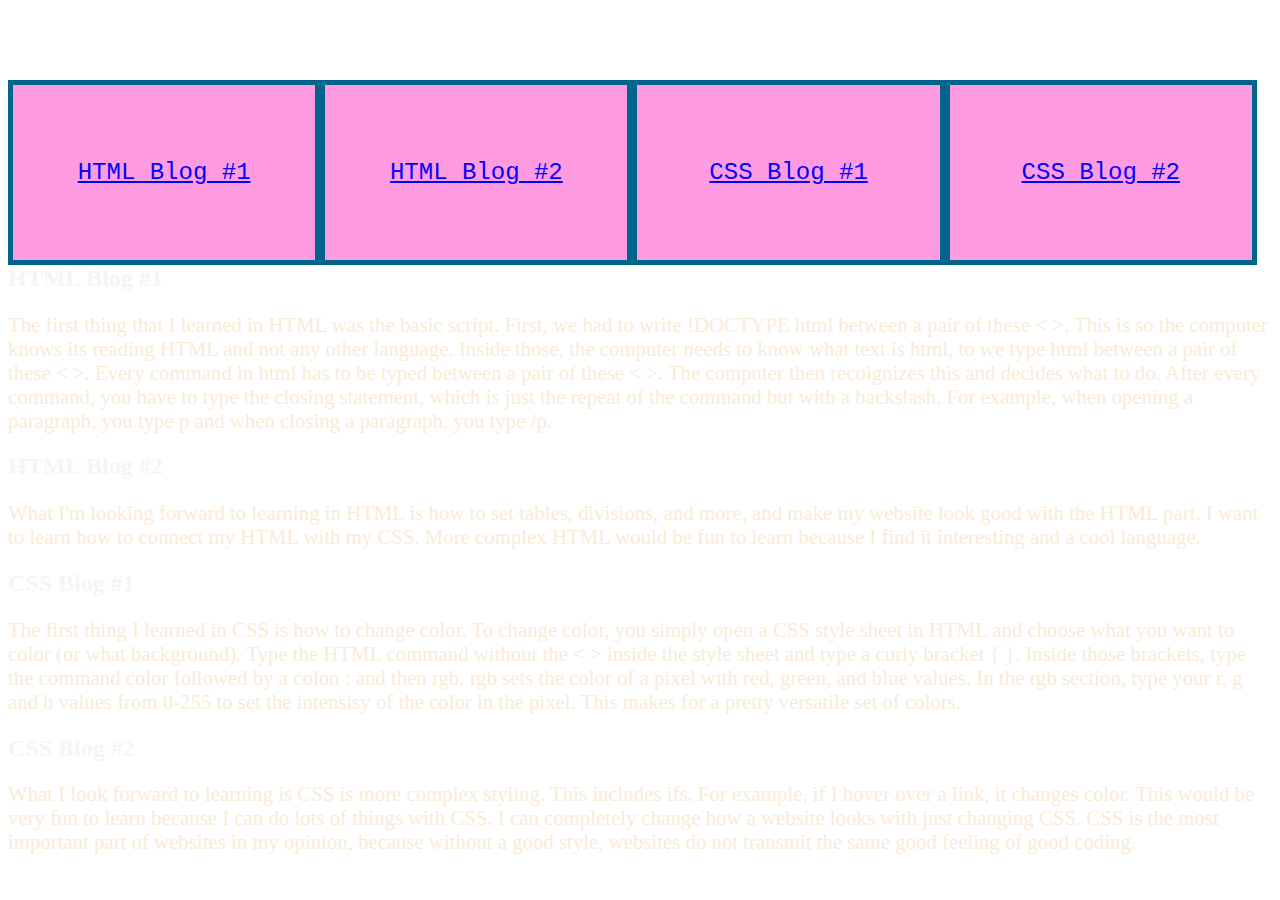
<file: projects/blog.html>
<!DOCTYPE html>
<html>
  <head>
    <meta charset="utf-8">
    <meta name="viewport" content="width=device-width">
    <title>Diego Bichara's CSS Blog</title>
    <link href="blog.css" rel="stylesheet" type="text/css" />
    <h1> Diego Bichara's HTML/CSS Blog </h1>
    <div id="div1"><p id="pdiv1"><a href="#HTML1"> HTML Blog #1 </a></p></div>
    <div id="div1"><p id="pdiv1"><a href="#HTML2"> HTML Blog #2 </a></p></div>
    <div id="div1"><p id="pdiv1"><a href="#CSS1"> CSS Blog #1 </a></p></div>
    <div id="div1"><p id="pdiv1"><a href="#CSS2"> CSS Blog #2 </a></p></div>
  </head>
  <body>
    <h2 id="HTML1"> HTML Blog #1 </h2>

    <p> The first thing that I learned in HTML was the basic script. First, we had to write !DOCTYPE html between a pair of these < >. This is so the computer knows its reading HTML and not any other language. Inside those, the computer needs to know what text is html, to we type html between a pair of these < >. Every command in html has to be typed between a pair of these < >. The computer then recoignizes this and decides what to do. After every command, you have to type the closing statement, which is just the repeat of the command but with a backslash. For example, when opening a paragraph, you type p and when closing a paragraph, you type /p. </p>


    <h2 id="HTML2"> HTML Blog #2 </h2>
 
 <p> What I'm looking forward to learning in HTML is how to set tables, divisions, and more, and make my website look good with the HTML part. I want to learn how to connect my HTML with my CSS. More complex HTML would be fun to learn because I find it interesting and a cool language. </p>

    <h2 id="CSS1"> CSS Blog #1 </h2>
<p> The first thing I learned in CSS is how to change color. To change color, you simply open a CSS style sheet in HTML and choose what you want to color (or what background). Type the HTML command without the < > inside the style sheet and type a curly bracket { }. Inside those brackets, type the command color followed by a colon : and then rgb. rgb sets the color of a pixel with red, green, and blue values. In the rgb section, type your r, g and b values from 0-255 to set the intensisy of the color in the pixel. This makes for a pretty versatile set of colors. </p>

    <h2 id="CSS2"> CSS Blog #2 </h2>
<p> What I look forward to learning is CSS is more complex styling. This includes ifs. For example, if I hover over a link, it changes color. This would be very fun to learn because I can do lots of things with CSS. I can completely change how a website looks with just changing CSS. CSS is the most important part of websites in my opinion, because without a good style, websites do not transmit the same good feeling of good coding. </p>

  </body>
</html>
</file>
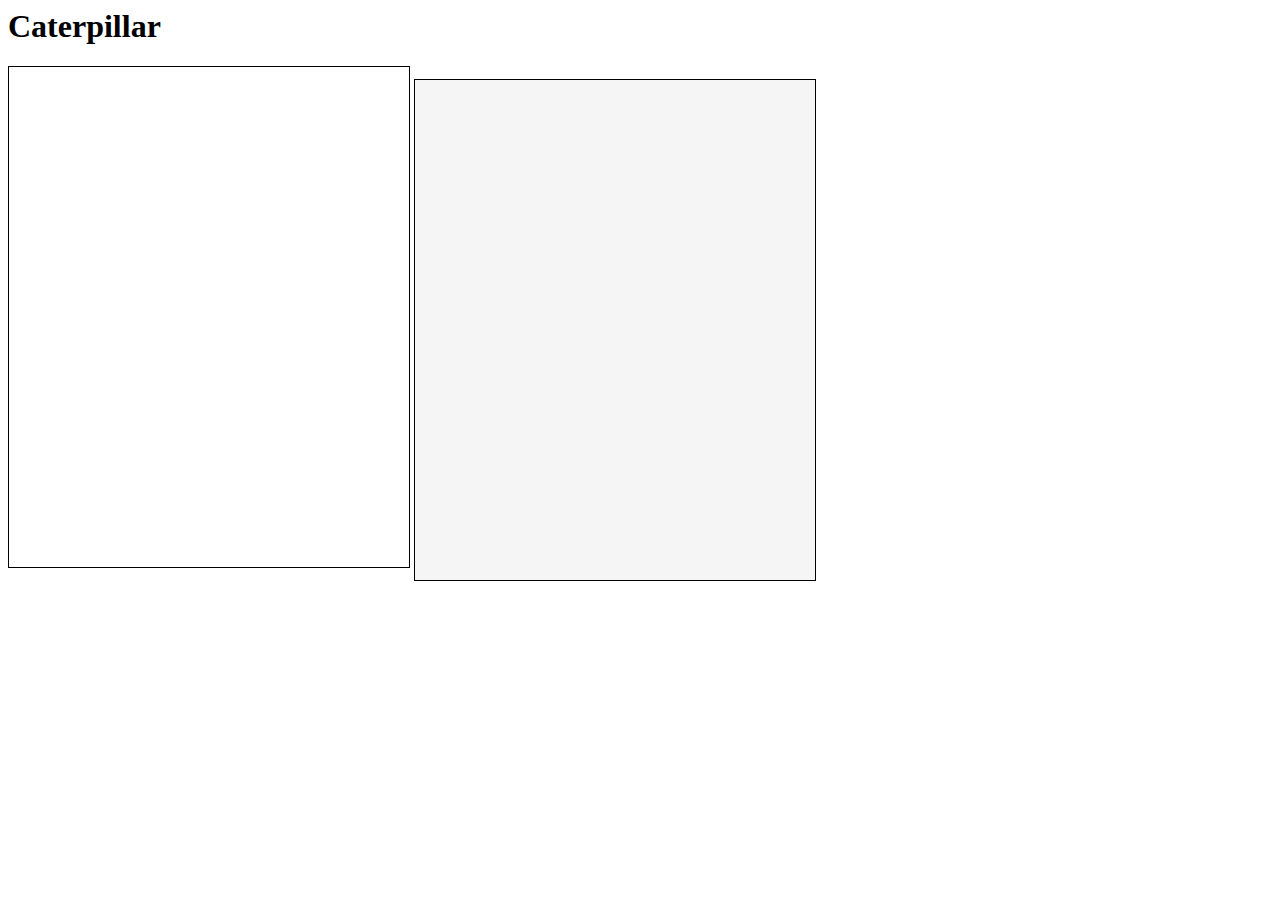
<file: projects/caterpillar.html>
<html>
<head>
<title>Caterpillar</title>

<script src="https://ajax.googleapis.com/ajax/libs/jquery/2.1.4/jquery.min.js"></script>

<script type="text/javascript" src="https://static.codehs.com/gulp/a818e45667427600634e9e44b17902f1a5d48243/chs-js-lib/chs.js"></script>


<style>
canvas {
    border: 1px solid black;
    display: inline-block;
    vertical-align: top;
}

pre {
    border: 1px solid black;
    display: inline-block;
    width: 400px;
    height: 500px;
    background-color: #F5F5F5;
}
</style>

</head>

<body>
<h1>Caterpillar</h1>



<canvas
width="400"
height="500"
class="codehs-editor-canvas"></canvas>
<pre id="console"></pre>

<script>
window.onload = function() {

    var NUM_CIRCLES = 15;

// This graphics program should draw a caterpillar. A caterpillar has NUM_CIRCLES
// circles. Every other circle is a different color, the even circles are red, and
// the odd circles are green. Use a for loop to draw the caterpillar, centered 
// vertically in the screen.
function start(){
    var red = new Color(255,0,0);
    var green = new Color(0,255,0);
    var position1 = 15;
    var position2 = 45;
    
    
    for(NUM_CIRCLES; NUM_CIRCLES > 0; NUM_CIRCLES--){
      if(NUM_CIRCLES % 2 == 0){
        var circle1 = new Circle(15);
        circle1.setPosition(position1, 200);
        circle1.setColor(red);
        add(circle1);
        position1 = (position1 + 60);
      }else{
     var circle2 = new Circle(15);
     circle2.setPosition(position2, 200);
     circle2.setColor(green);
     add(circle2);
     position2 = (position2 + 60);
    }
  }
	
}


    if (typeof start === 'function') {
        start();
    }
};
</script>

</body>
</html>
</file>
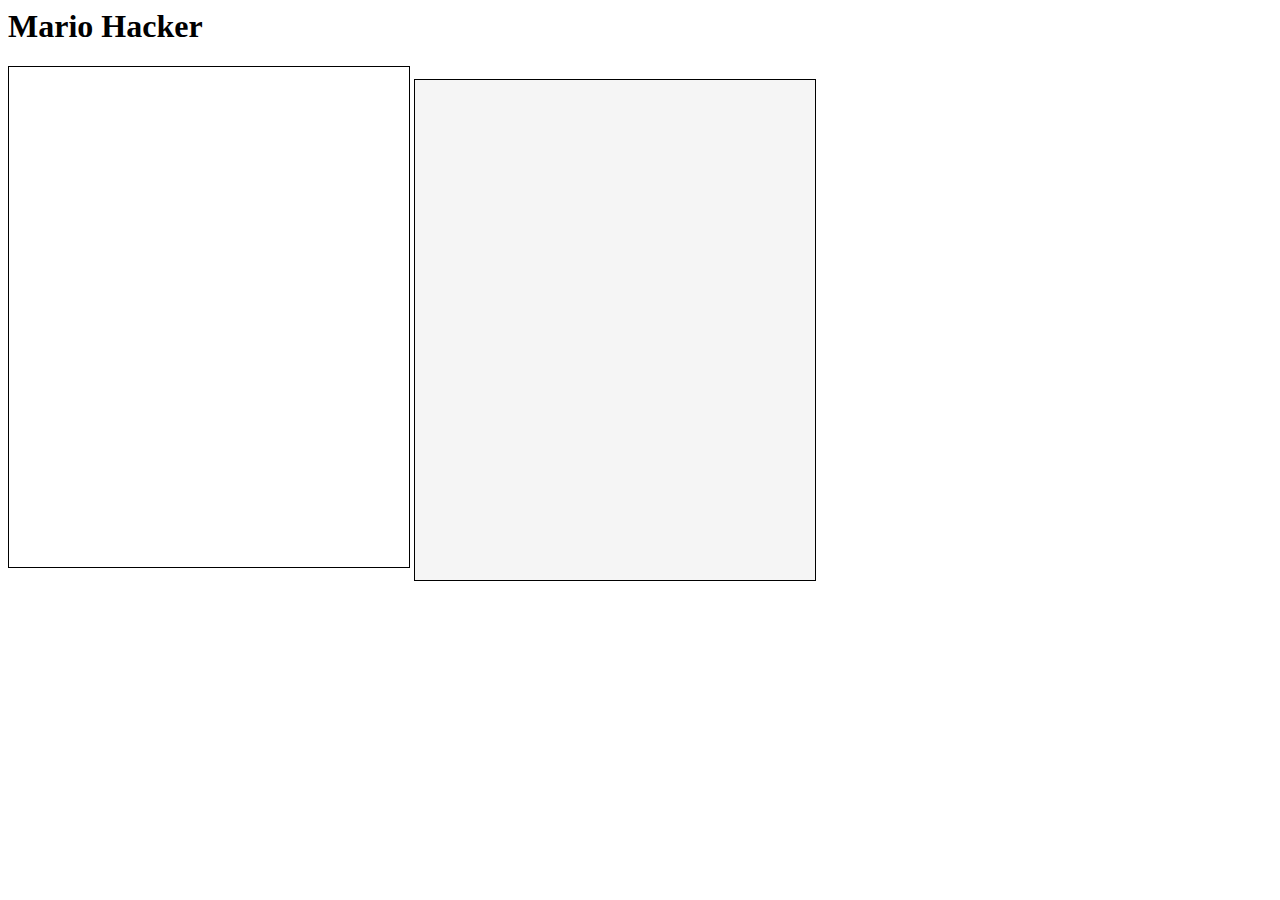
<file: projects/mario.html>
<html>
<head>
<title>Mario Hacker</title>

<script src="https://ajax.googleapis.com/ajax/libs/jquery/2.1.4/jquery.min.js"></script>

<script type="text/javascript" src="https://static.codehs.com/gulp/a818e45667427600634e9e44b17902f1a5d48243/chs-js-lib/chs.js"></script>


<style>
canvas {
    border: 1px solid black;
    display: inline-block;
    vertical-align: top;
}

pre {
    border: 1px solid black;
    display: inline-block;
    width: 400px;
    height: 500px;
    background-color: #F5F5F5;
}
</style>

</head>

<body>
<h1>Mario Hacker</h1>



<canvas
width="400"
height="500"
class="codehs-editor-canvas"></canvas>
<pre id="console"></pre>

<script>
window.onload = function() {

    function start(){
    
    
    while(true)
    {
    
        var height = readInt("Height of pyramid between 1 and 13?: ");
    
        if(height<= 13 && height >= 1)
        {
            
            for(var row = 1; row <= height; row++)
            {
                for(var spaces = height - row; spaces > 0; spaces--)
                {
                    print(" ");
                }
             
                for(var hash = height - row; hash < height; hash++)
                {
                    print("#")
                }
                print(" ")
                 for(var hash = height - row; hash < height; hash++)
                {
                    print("#")
                }
                println(" ");
            }
            break;
        }
    }
}


    if (typeof start === 'function') {
        start();
    }
};
</script>

</body>
</html>
</file>
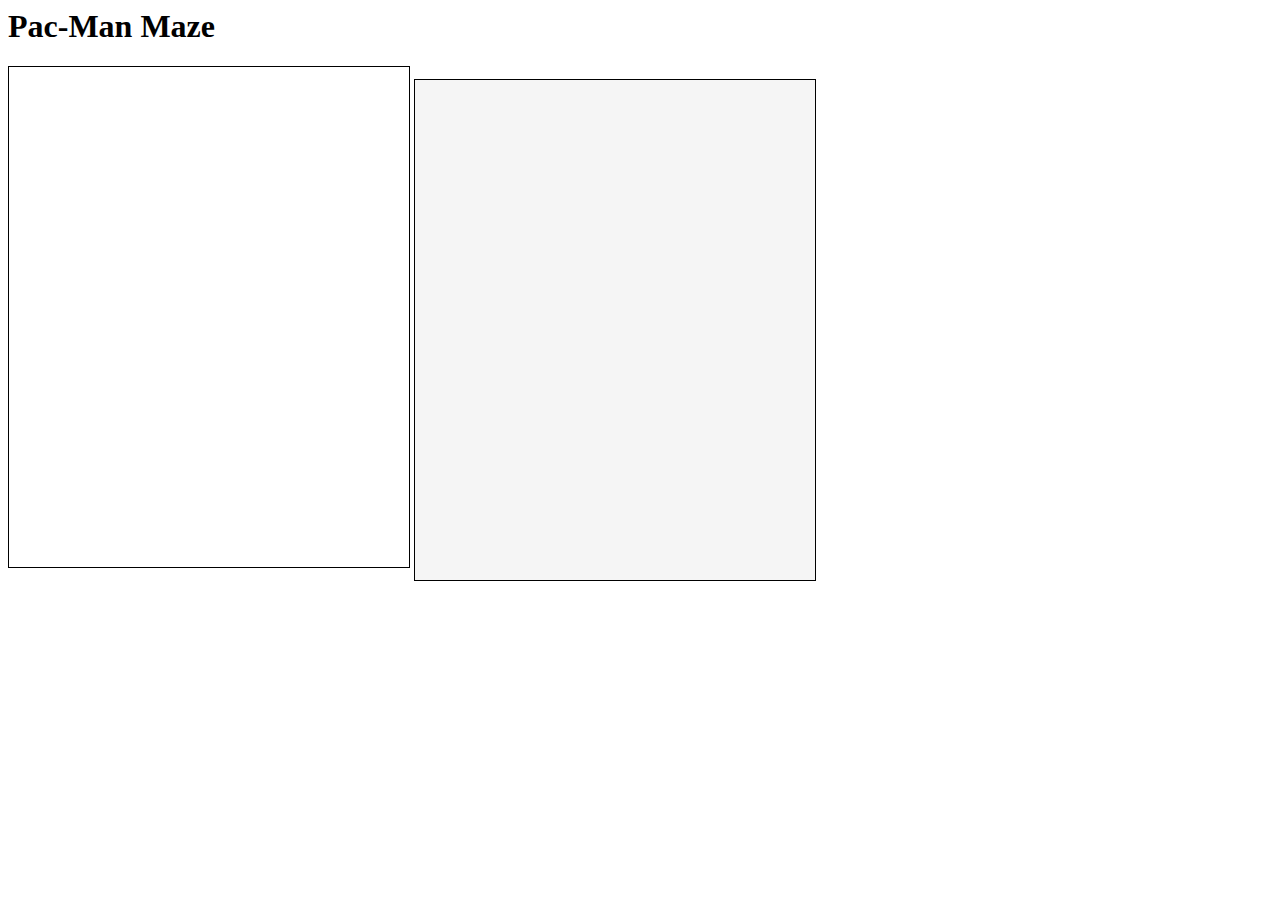
<file: projects/pac-man.html>
<html>
<head>
<title>Pac-Man Maze</title>

<script src="https://ajax.googleapis.com/ajax/libs/jquery/2.1.4/jquery.min.js"></script>

<script type="text/javascript" src="https://static.codehs.com/gulp/a818e45667427600634e9e44b17902f1a5d48243/chs-js-lib/chs.js"></script>


<style>
canvas {
    border: 1px solid black;
    display: inline-block;
    vertical-align: top;
}

pre {
    border: 1px solid black;
    display: inline-block;
    width: 400px;
    height: 500px;
    background-color: #F5F5F5;
}
</style>

</head>

<body>
<h1>Pac-Man Maze</h1>



<canvas
width="400"
height="500"
class="codehs-editor-canvas"></canvas>
<pre id="console"></pre>

<script>
window.onload = function() {

    var centerw = getWidth()/2;
var centerh = getHeight()/2;
var space = 5;
var fspace = 30;

function start(){
    var pink = "#FF69B4";
    drawMaze(0,0);
    drawPacman(centerw, centerh + 160);
    drawGhost(centerw, centerh - 60, Color.red);
    drawGhost(centerw - 30, centerh, Color.cyan);
    drawGhost(centerw, centerh, pink);
    drawGhost(centerw + 30, centerh, Color.orange);
    
    

}



function drawMaze(x , y){
    var x = 30;
    var y = 440;
    var background = new Rectangle(getWidth(), getHeight());
    background.setPosition(0, 0);
    background.setColor(Color.black);
    add(background); 
    drawBox(0,0);
    drawTHR(centerw + 135, centerh - 50);
    drawTHL(centerw - 135, centerh - 120);
    drawTHT(centerw - 45, centerh - 160);
    drawTHT(centerw - 45, centerh + 180);
    drawTHT(centerw - 45, centerh + 70);
    drawBlock(centerw - 135 , centerh + 20);
    drawBlock(centerw + 115, centerh + 20);
    drawRect(centerw - 135, centerh + 120);
    drawRect(centerw + 55, centerh + 120);
    var foodcolor = "#EAD61C";
    for(var i = 0; i <= 22; i++){
        var food = new Circle(5);
        food.setColor(foodcolor);
        food.setPosition(x, y);
        add(food);
        y -= 20
    }
    for(var i = 0; i <= 23; i++){
        y += 20
       var food = new Circle(5);
        food.setColor(foodcolor);
        food.setPosition(400 - x, y);
        add(food);
    }
    for(var i = 0; i <= 0; i++){
    var food = new Circle(5);
        food.setColor(foodcolor);
        food.setPosition(x, y);
        add(food);
        x += 20;
        
}
x = 350;
        for(var i = 0; i <= 0; i++){
        x += 20;
    var food = new Circle(5);
        food.setColor(foodcolor);
        food.setPosition(x, y);
        add(food);
}
y = 60;
    for(var i = 0; i <= 17; i++){
        var food = new Circle(5);
        food.setColor(foodcolor);
        food.setPosition(x, y);
        add(food);
        x -= 20;
}
x = 170;
    for(var i = 0; i <= 3; i++){
        var food = new Circle(5);
        food.setColor(foodcolor);
        food.setPosition(x, y);
        add(food);
        y -= 20;
    }
x = 230;
y = 60;
    for(var i = 0; i <= 3; i++){
        var food = new Circle(5);
        food.setColor(foodcolor);
        food.setPosition(x, y);
        add(food);
        y -= 20;
    }
    x = 30;
    y = 400;
    for(var i = 0; i <= 7; i++){
        var food = new Circle(5);
        food.setColor(foodcolor);
        food.setPosition(x, y);
        add(food);
        x += 20;
    }
    x += 40;
    for(var i = 0; i <= 7; i++){
        var food = new Circle(5);
        food.setColor(foodcolor);
        food.setPosition(x, y);
        add(food);
        x += 20;
    }
    x = 170
    for(var i = 0; i <= 3; i++){
        var food = new Circle(5);
        food.setColor(foodcolor);
        food.setPosition(x, y);
        add(food);
        y -= 20;
    }
    y += 20;
    x = 230;
    for(var i = 0; i <= 3; i++){
        var food = new Circle(5);
        food.setColor(foodcolor);
        food.setPosition(x, y);
        add(food);
        y += 20;
    }
    y -= 80;
    for(var i = 0; i <= 7; i++){
        var food = new Circle(5);
        food.setColor(foodcolor);
        food.setPosition(x, y);
        add(food);
        x += 20;
    }
    x = 30;
    for(var i = 0; i <= 7; i++){
        var food = new Circle(5);
        food.setColor(foodcolor);
        food.setPosition(x, y);
        add(food);
        x += 20;
    }
    x = 110;
    y = 400
    for(var i = 0; i <= 3; i++){
        var food = new Circle(5);
        food.setColor(foodcolor);
        food.setPosition(x, y);
        add(food);
        y += 20;
    }
    x = 290;
    y = 400
    for(var i = 0; i <= 3; i++){
        var food = new Circle(5);
        food.setColor(foodcolor);
        food.setPosition(x, y);
        add(food);
        y += 20;
    }
    x = 110;
    y = 460
    for(var i = 0; i <= 3; i++){
        var food = new Circle(5);
        food.setColor(foodcolor);
        food.setPosition(x, y);
        add(food);
        x += 20;
    }
    x = 290;
    y = 460
    for(var i = 0; i <= 3; i++){
        var food = new Circle(5);
        food.setColor(foodcolor);
        food.setPosition(x, y);
        add(food);
        x -= 20;
    }
    var t9i = new Line(centerw - 10, centerh - 200, centerw + 10, centerh - 200);
    t9i.setColor(Color.blue);
    add(t9i);
    var t10i = new Line(centerw - 10, centerh - 200, centerw - 10, centerh - 300);
    t10i.setColor(Color.blue);
    add(t10i);
    var t11i = new Line(centerw + 10, centerh - 200, centerw + 10, centerh - 300);
    t11i.setColor(Color.blue);
    add(t11i);
    var t12 = new Rectangle(100, 50);
    t12.setPosition(50, 0);
    t12.setColor(Color.blue);
    add(t12);
    var t13 = new Rectangle(96, 48);
    t13.setPosition(52, 0);
    t13.setColor(Color.black);
    add(t13);
    var t14 = new Rectangle(100, 50);
    t14.setPosition(250, 0);
    t14.setColor(Color.blue);
    add(t14);
    var t15= new Rectangle(96, 48);
    t15.setPosition(252, 0);
    t15.setColor(Color.black);
    add(t15);
    var t16 = new Rectangle(20, 100);
    t16.setPosition(315, 420);
    t16.setColor(Color.blue);
    add(t16);
    var t17= new Rectangle(16, 98);
    t17.setPosition(317, 422);
    t17.setColor(Color.black);
    add(t17);
    var t16 = new Rectangle(20, 100);
    t16.setPosition(65, 420);
    t16.setColor(Color.blue);
    add(t16);
    var t17= new Rectangle(16, 98);
    t17.setPosition(67, 422);
    t17.setColor(Color.black);
    add(t17);
    
    
}





function drawGhost(centerX, centerY, color){
    var head = new Circle(15*2/3);
    head.setPosition(centerX, centerY);
    head.setColor(color);
    add(head);
    var body = new Rectangle(30*2/3, 20*2/3);
    body.setPosition(centerX - 15*2/3, centerY);
    body.setColor(color);
    add(body);
    var foot2 = new Circle(5*2/3);
    foot2.setPosition(centerX, centerY + 20*2/3);
    foot2.setColor(color);
    add(foot2);
    var foot1 = new Circle(5*2/3);
    foot1.setPosition(centerX - 10*2/3, centerY + 20*2/3);
    foot1.setColor(color);
    add(foot1);
    var foot3 = new Circle(5*2/3);
    foot3.setPosition(centerX + 10*2/3, centerY + 20*2/3);
    foot3.setColor(color);
    add(foot3);
    var eye1 = new Circle(5*2/3);
    eye1.setPosition(centerX - 6*2/3, centerY);
    eye1.setColor(Color.white);
    add(eye1);
    var eye2= new Circle(5*2/3);
    eye2.setPosition(centerX + 6*2/3, centerY);
    eye2.setColor(Color.white);
    add(eye2);
    var eye2= new Circle(5*2/3);
    eye2.setPosition(centerX + 6*2/3, centerY);
    eye2.setColor(Color.white);
    add(eye2);
    var in1= new Circle(1.5*2/3);
    in1.setPosition(centerX + 9*2/3, centerY);
    in1.setColor(Color.blue);
    add(in1);
    var in2= new Circle(1.5*2/3);
    in2.setPosition(centerX - 3*2/3, centerY);
    in2.setColor(Color.blue);
    add(in2);
}
function drawPacman(x, y){
    var body = new Arc(15, 30, 330, 0);
    body.setPosition(x, y);
    body.setColor(Color.yellow);
    add(body);
    var eye = new Circle(1.5);
    eye.setPosition(x + 2.5, y - 9);
    eye.setColor(Color.black);
    add(eye);
}


function drawBox(x, y){
    var box1out = new Line(centerw - 50, centerh - 30, centerw + 50, centerh - 30);
    box1out.setColor(Color.blue);
    add(box1out);
    var box2out = new Line(centerw - 50, centerh - 30, centerw - 50, centerh + 30);
    box2out.setColor(Color.blue);
    add(box2out);
    var box3out = new Line(centerw - 50, centerh + 30, centerw + 50, centerh + 30);
    box3out.setColor(Color.blue);
    add(box3out);
    var box4out = new Line(centerw + 50, centerh + 30, centerw + 50, centerh - 30);
    box4out.setColor(Color.blue);
    add(box4out);
    var box1in = new Line(centerw - 45, centerh - 25, centerw + 45, centerh - 25);
    box1in.setColor(Color.blue);
    add(box1in);
    var box2in = new Line(centerw - 45, centerh - 25, centerw - 45, centerh + 25);
    box2in.setColor(Color.blue);
    add(box2in);
    var box3in = new Line(centerw - 45, centerh + 25, centerw + 45, centerh + 25);
    box3in.setColor(Color.blue);
    add(box3in);
    var box4in = new Line(centerw + 45, centerh + 25, centerw + 45, centerh - 25);
    box4in.setColor(Color.blue);
    add(box4in);
    var open = new Line(centerw - 20, centerh - 27.5, centerw + 20, centerh - 27.5);
    open.setColor(Color.white);
    open.setLineWidth(space);
    add(open);
}

function drawTHR(x, y){
    var t1i = new Line(x, y + 50, x, y - 100);
    t1i.setColor(Color.blue);
    add(t1i); 
    var t2i = new Line(x, y - 100, x - 20, y - 100);
    t2i.setColor(Color.blue);
    add(t2i);
    var t3i = new Line(x, y + 50, x - 20, y + 50);
    t3i.setColor(Color.blue);
    add(t3i);
    var t4i = new Line(x - 20, y + 50, x - 20, y - 25);
    t4i.setColor(Color.blue);
    add(t4i);
    var t5i = new Line(x - 20, y - 45, x - 20, y - 100);
    t5i.setColor(Color.blue);
    add(t5i);
    var t6i = new Line(x - 20, y - 45, x - 70, y - 45);
    t6i.setColor(Color.blue);
    add(t6i);
    var t7i = new Line(x - 20, y - 25, x - 70, y - 25);
    t7i.setColor(Color.blue);
    add(t7i);
    var t8i = new Line(x - 70, y - 25, x - 70, y - 45);
    t8i.setColor(Color.blue);
    add(t8i);
}

function drawTHL(x, y){
    var t1i = new Line(x, y - 30, x, y + 120);
    t1i.setColor(Color.blue);
    add(t1i); 
    var t2i = new Line(x, y + 120, x + 20, y + 120);
    t2i.setColor(Color.blue);
    add(t2i);
    var t3i = new Line(x, y - 30, x + 20, y - 30);
    t3i.setColor(Color.blue);
    add(t3i);
    var t4i = new Line(x + 20, y - 30, x + 20, y + 25);
    t4i.setColor(Color.blue);
    add(t4i);
    var t5i = new Line(x + 20, y + 45, x + 20, y + 120);
    t5i.setColor(Color.blue);
    add(t5i);
    var t6i = new Line(x + 20, y + 45, x + 70, y + 45);
    t6i.setColor(Color.blue);
    add(t6i);
    var t7i = new Line(x + 20, y + 25, x + 70, y + 25);
    t7i.setColor(Color.blue);
    add(t7i);
    var t8i = new Line(x + 70, y + 25, x + 70, y + 45);
    t8i.setColor(Color.blue);
    add(t8i);
}

function drawTHT(x, y){
    var t1i = new Line(x - 30, y, x + 120, y);
    t1i.setColor(Color.blue);
    add(t1i); 
    var t2i = new Line(x + 120, y, x + 120, y + 20);
    t2i.setColor(Color.blue);
    add(t2i);
    var t3i = new Line(x - 30, y, x - 30, y + 20);
    t3i.setColor(Color.blue);
    add(t3i);
    var t4i = new Line(x - 30, y + 20, x + 35, y + 20);
    t4i.setColor(Color.blue);
    add(t4i);
    var t5i = new Line(x + 55, y + 20, x + 120, y + 20);
    t5i.setColor(Color.blue);
    add(t5i);
    var t6i = new Line(x + 55, y + 20, x + 55, y + 70);
    t6i.setColor(Color.blue);
    add(t6i);
    var t7i = new Line(x + 35, y + 20, x + 35, y + 70);
    t7i.setColor(Color.blue);
    add(t7i);
    var t8i = new Line(x + 35, y + 70, x + 55, y + 70);
    t8i.setColor(Color.blue);
    add(t8i);
    
}

function drawBlock(x, y){
    var b1 = new Line(x, y, x, y + 60);
    b1.setColor(Color.blue);
    add(b1);
    var b2 = new Line(x, y + 60, x + 20, y + 60);
    b2.setColor(Color.blue);
    add(b2);
    var b3 = new Line(x + 20, y + 60, x + 20, y);
    b3.setColor(Color.blue);
    add(b3);
    var b4 = new Line(x + 20, y, x, y);
    b4.setColor(Color.blue);
    add(b4);
}

function drawRect(x, y){
var rect = new Rectangle(80, 20);
rect.setPosition(x, y);
rect.setColor(Color.blue);
add(rect);
var black = new Rectangle(76, 16);
black.setPosition(x + 2, y + 2);
black.setColor(Color.black);
add(black);
}


    if (typeof start === 'function') {
        start();
    }
};
</script>

</body>
</html>
</file>
<file: projects/blog.css>
/* This text property highlights links in a different color when the user hovers over it with thier mouse */ 
a:link {
  color: #0000FF
}
a:visited {
  color: #00FF00
}
a:hover {
  color: #FF0033
}


/* Link properties end here */

/* These text properties allow me to create a series of boxes that are side-by-side to showcase the hyperlink to the part of the webpage that it needs to go to. */

div { background-color: rgb(255, 156, 225);}

h1 {
  text-align: center;
  font-family: serif;
  color: white;
}

#div1 { width: 16%;
  padding: 50px;
  border: 5px solid  rgb(0, 100, 139);
  margin: 0;
  float: left;}

#pdiv1 {
  font-family: "Courier", monospace;
  font-size: 1.5em;
  text-align: center;
}
/* Box properties end here */

body { background-image: url("https://d2v9y0dukr6mq2.cloudfront.net/video/thumbnail/rJI8ZWzzio4bewvs/orange-and-turquoise-spiral-particles-morph-and-ripple-against-a-blue-and-black-gradient-backdrop-looping-motion-background_hzijzdsm__F0005.png") }

h2 {color: whitesmoke}

p {color: antiquewhite;
font-size: 1.3em}
</file>
